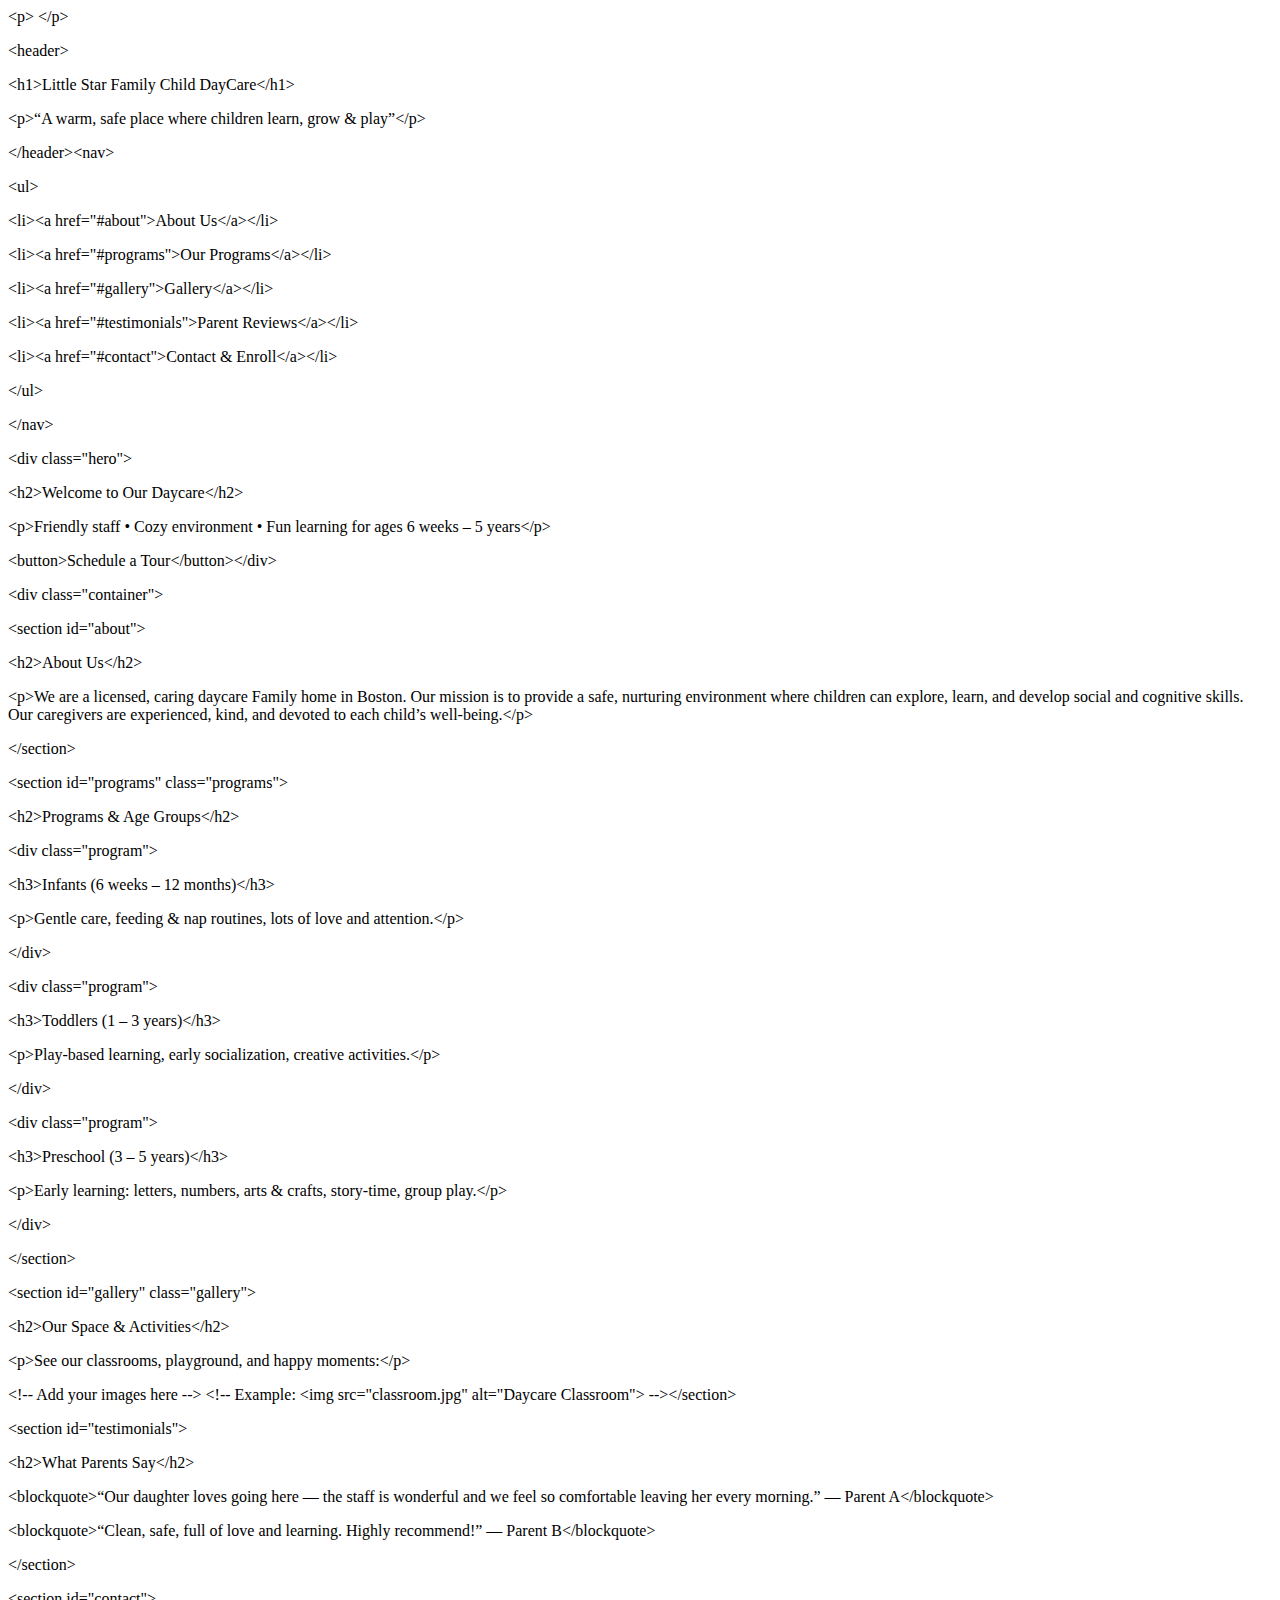
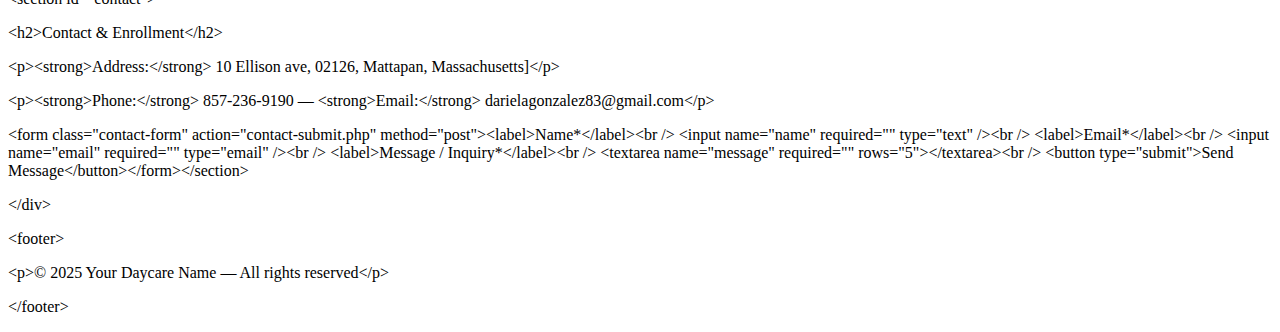
<file: NewHtmlDocument.html>
<head></head><body><p>&lt;p&gt;&nbsp;&lt;/p&gt;</p><p>&lt;header&gt;</p><p>&lt;h1&gt;Little Star Family Child DayCare&lt;/h1&gt;</p><p>&lt;p&gt;“A warm, safe place where children learn, grow &amp; play”&lt;/p&gt;</p><p>&lt;/header&gt;&lt;nav&gt;</p><p>&lt;ul&gt;</p><p>&lt;li&gt;&lt;a href="#about"&gt;About Us&lt;/a&gt;&lt;/li&gt;</p><p>&lt;li&gt;&lt;a href="#programs"&gt;Our Programs&lt;/a&gt;&lt;/li&gt;</p><p>&lt;li&gt;&lt;a href="#gallery"&gt;Gallery&lt;/a&gt;&lt;/li&gt;</p><p>&lt;li&gt;&lt;a href="#testimonials"&gt;Parent Reviews&lt;/a&gt;&lt;/li&gt;</p><p>&lt;li&gt;&lt;a href="#contact"&gt;Contact &amp; Enroll&lt;/a&gt;&lt;/li&gt;</p><p>&lt;/ul&gt;</p><p>&lt;/nav&gt;</p><p>&lt;div class="hero"&gt;</p><p>&lt;h2&gt;Welcome to Our Daycare&lt;/h2&gt;</p><p>&lt;p&gt;Friendly staff • Cozy environment • Fun learning for ages 6 weeks – 5 years&lt;/p&gt;</p><p>&lt;button&gt;Schedule a Tour&lt;/button&gt;&lt;/div&gt;</p><p>&lt;div class="container"&gt;</p><p>&lt;section id="about"&gt;</p><p>&lt;h2&gt;About Us&lt;/h2&gt;</p><p>&lt;p&gt;We are a licensed, caring daycare Family home in Boston. Our mission is to provide a safe, nurturing environment where children can explore, learn, and develop social and cognitive skills. Our caregivers are experienced, kind, and devoted to each child’s well-being.&lt;/p&gt;</p><p>&lt;/section&gt;</p><p>&lt;section id="programs" class="programs"&gt;</p><p>&lt;h2&gt;Programs &amp; Age Groups&lt;/h2&gt;</p><p>&lt;div class="program"&gt;</p><p>&lt;h3&gt;Infants (6 weeks – 12 months)&lt;/h3&gt;</p><p>&lt;p&gt;Gentle care, feeding &amp; nap routines, lots of love and attention.&lt;/p&gt;</p><p>&lt;/div&gt;</p><p>&lt;div class="program"&gt;</p><p>&lt;h3&gt;Toddlers (1 – 3 years)&lt;/h3&gt;</p><p>&lt;p&gt;Play-based learning, early socialization, creative activities.&lt;/p&gt;</p><p>&lt;/div&gt;</p><p>&lt;div class="program"&gt;</p><p>&lt;h3&gt;Preschool (3 – 5 years)&lt;/h3&gt;</p><p>&lt;p&gt;Early learning: letters, numbers, arts &amp; crafts, story-time, group play.&lt;/p&gt;</p><p>&lt;/div&gt;</p><p>&lt;/section&gt;</p><p>&lt;section id="gallery" class="gallery"&gt;</p><p>&lt;h2&gt;Our Space &amp; Activities&lt;/h2&gt;</p><p>&lt;p&gt;See our classrooms, playground, and happy moments:&lt;/p&gt;</p><p>&lt;!-- Add your images here --&gt; &lt;!-- Example: &lt;img src="classroom.jpg" alt="Daycare Classroom"&gt; --&gt;&lt;/section&gt;</p><p>&lt;section id="testimonials"&gt;</p><p>&lt;h2&gt;What Parents Say&lt;/h2&gt;</p><p>&lt;blockquote&gt;“Our daughter loves going here — the staff is wonderful and we feel so comfortable leaving her every morning.” — Parent A&lt;/blockquote&gt;</p><p>&lt;blockquote&gt;“Clean, safe, full of love and learning. Highly recommend!” — Parent B&lt;/blockquote&gt;</p><p>&lt;/section&gt;</p><p>&lt;section id="contact"&gt;</p><p>&lt;h2&gt;Contact &amp; Enrollment&lt;/h2&gt;</p><p>&lt;p&gt;&lt;strong&gt;Address:&lt;/strong&gt;&nbsp;10 Ellison ave, 02126, Mattapan, Massachusetts]&lt;/p&gt;</p><p>&lt;p&gt;&lt;strong&gt;Phone:&lt;/strong&gt;&nbsp;857-236-9190 — &lt;strong&gt;Email:&lt;/strong&gt;&nbsp;darielagonzalez83@gmail.com&lt;/p&gt;</p><p>&lt;form class="contact-form" action="contact-submit.php" method="post"&gt;&lt;label&gt;Name*&lt;/label&gt;&lt;br /&gt; &lt;input name="name" required="" type="text" /&gt;&lt;br /&gt; &lt;label&gt;Email*&lt;/label&gt;&lt;br /&gt; &lt;input name="email" required="" type="email" /&gt;&lt;br /&gt; &lt;label&gt;Message / Inquiry*&lt;/label&gt;&lt;br /&gt; &lt;textarea name="message" required="" rows="5"&gt;&lt;/textarea&gt;&lt;br /&gt; &lt;button type="submit"&gt;Send Message&lt;/button&gt;&lt;/form&gt;&lt;/section&gt;</p><p>&lt;/div&gt;</p><p>&lt;footer&gt;</p><p>&lt;p&gt;© 2025 Your Daycare Name — All rights reserved&lt;/p&gt;</p><p>&lt;/footer&gt;</p></body>
</file>
